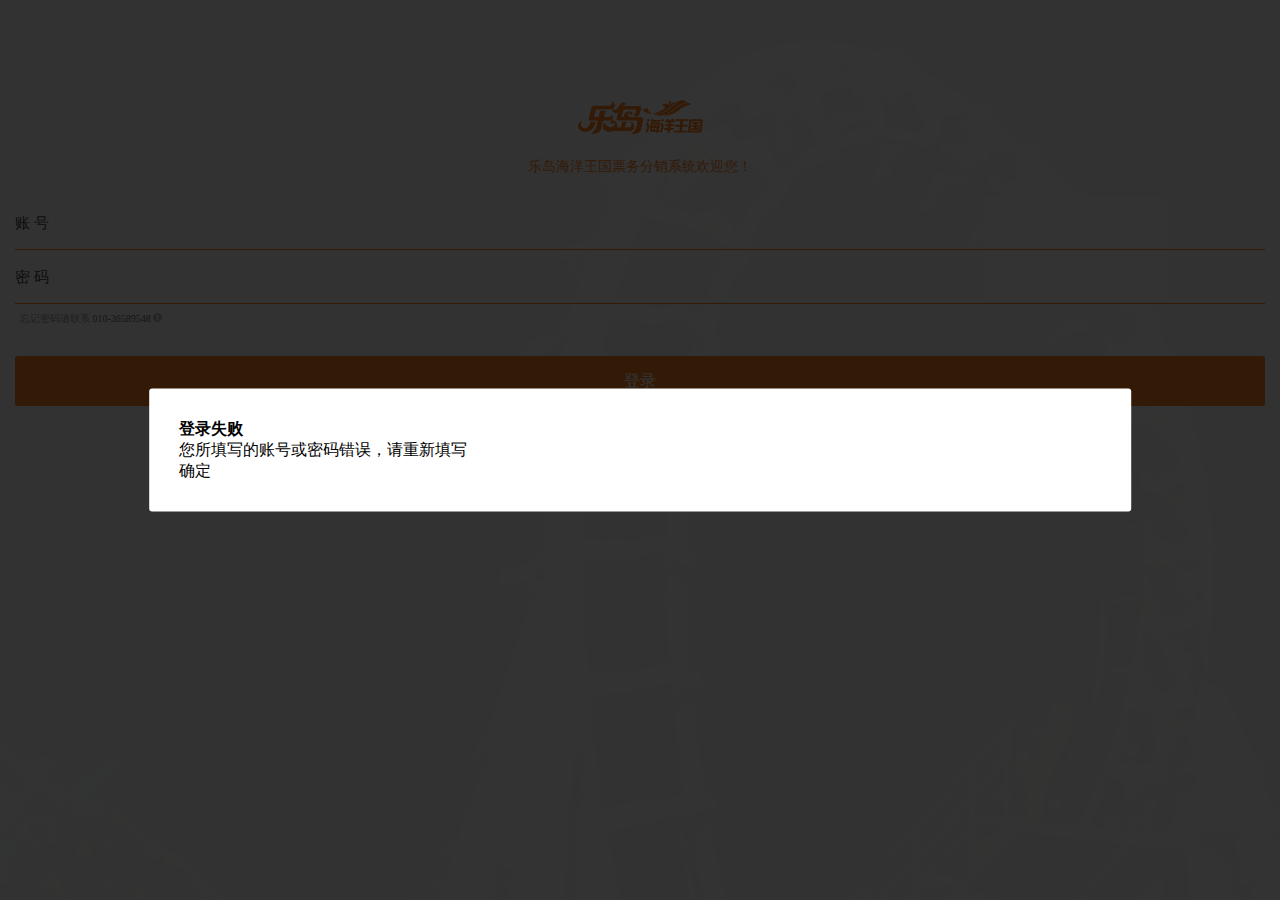
<file: index.html>
<!doctype html>
<html>

<head>
    <meta charset="utf-8">
    <meta http-equiv="Expires" content="0" />
    <meta http-equiv="Cache-Control" content="no-cache" />
    <meta http-equiv="Pragma" content="no-cache" />
    <meta name="viewport" content="width=device-width, initial-scale=1.0, maximum-scale=1.0, user-scalable=0" />
    <meta name="format-detection" content="telephone=no" />
    <meta name="apple-mobile-web-app-capable" content="yes" />
    <title>登录</title>
    <link rel="stylesheet" href="styles/index.css"/>
</head>
<body class="loginbg">
<div class="jy-w100 jy-h100 jy-hidden jy-bgcolorop97-fff jy-pos jy-pl30 jy-pr30 jy-box">
     <section class="jy-txcenter jy-mt200">
         <img class="logo" src="images/logo.png" alt=""/>
         <p class="jy-color-ff8022 jy-ft28 jy-mt40">乐岛海洋王国票务分销系统欢迎您！</p>
     </section>
     <section class="jy-mt40">
         <div class="inputBox border-1px-ff8022 border-bottom ">
            <span class="jy-color-444">账 号</span><input placehojyer="请输入您的账号">
         </div>
          <div class="inputBox border-1px-ff8022 border-bottom">
            <span class="jy-color-444">密 码</span><input placehojyer="密码">
         </div>
     </section>
     <section class="jy-mt16 jy-ft20 jy-pr28 jy-pl10">
         <span class="jy-color-999">忘记密码请联系</span>&nbsp<span class="jy-color-666">010-36589548</span> <img class="jy-w20 jy-h20" src="images/i.png">
     </section>
     <section>
           <div class="loginBtn jy-border-radius5 jy-h100 jy-bgcolor-ff8022 jy-color-fff jy-txcenter jy-mt60">
                登录
           </div>
     </section>
     <section class="jy-alertBox">
            <div class="jy-alert">
                    <h3>登录失败</h3>
                    <p>您所填写的账号或密码错误，请重新填写</p>
                    <div>确定</div>
            </div>
     </section>
</div>
</body>
</html>
</file>
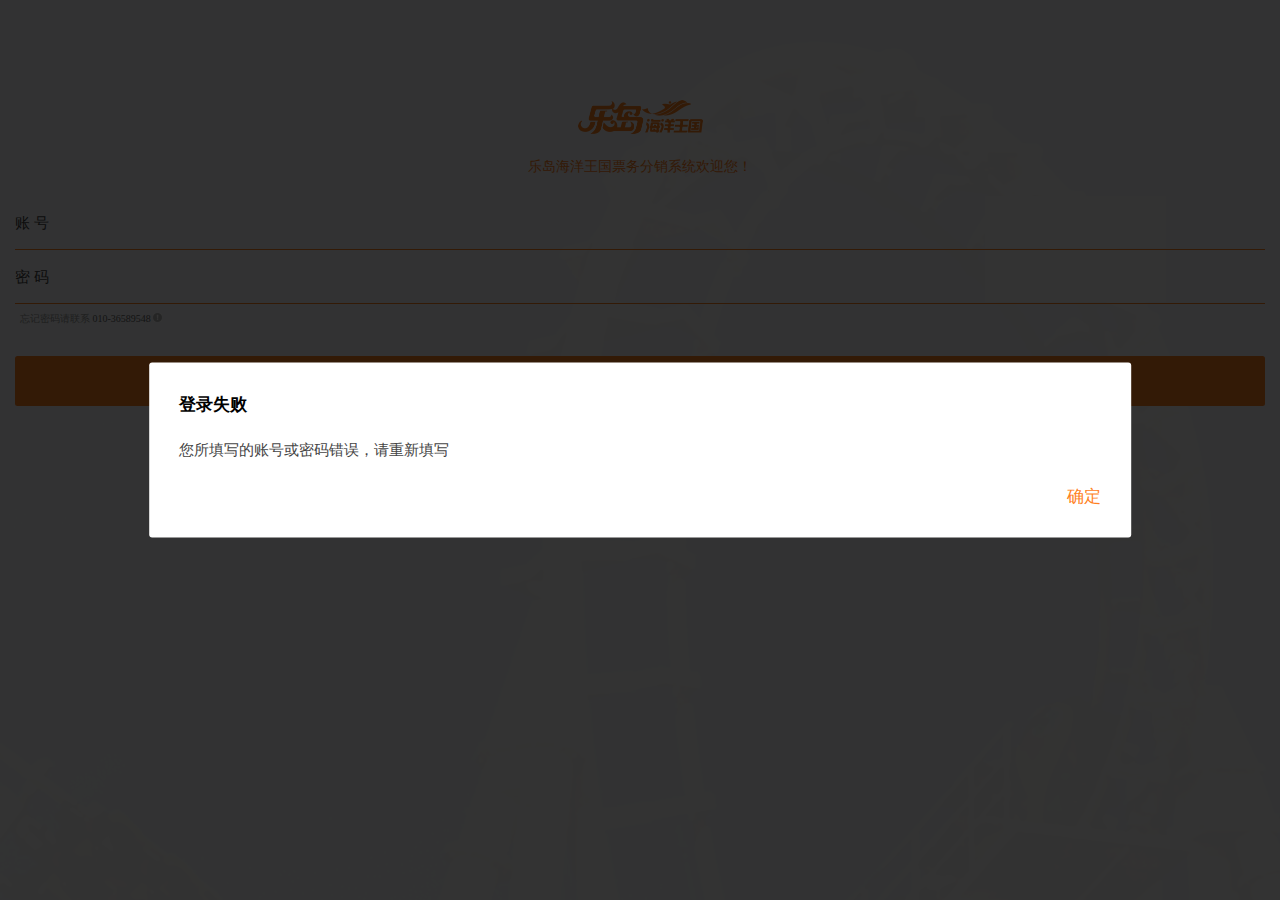
<file: login.html>
<!doctype html>
<html>

<head>
    <meta charset="utf-8">
    <meta http-equiv="Expires" content="0" />
    <meta http-equiv="Cache-Control" content="no-cache" />
    <meta http-equiv="Pragma" content="no-cache" />
    <meta name="viewport" content="width=device-width, initial-scale=1.0, maximum-scale=1.0, user-scalable=0" />
    <meta name="format-detection" content="telephone=no" />
    <meta name="apple-mobile-web-app-capable" content="yes" />
    <title>登录</title>
    <link rel="stylesheet" href="styles/index.css"/>
</head>
<body class="loginbg">
<div class="jy-w100 jy-h100 jy-hidden jy-bgcolorop97-fff jy-pos jy-pl30 jy-pr30 jy-box">

     <section class="jy-txcenter jy-mt200">
         <img class="logo" src="images/logo.png" alt=""/>
         <p class="jy-color-ff8022 jy-ft28 jy-mt40">乐岛海洋王国票务分销系统欢迎您！</p>
     </section>

     <section class="jy-mt40">
         <div class="inputBox border-1px-ff8022 border-bottom ">
            <span class="jy-color-444">账 号</span><input placehojyer="请输入您的账号">
         </div>
          <div class="inputBox border-1px-ff8022 border-bottom">
            <span class="jy-color-444">密 码</span><input placehojyer="密码">
         </div>
     </section>

     <section class="jy-mt16 jy-ft20 jy-pr28 jy-pl10">
         <span class="jy-color-999">忘记密码请联系</span>&nbsp<span class="jy-color-666">010-36589548</span> <img class="jy-w20 jy-h20" src="images/i.png">
     </section>

     <section>
           <div class="loginBtn jy-border-radius5 jy-h100 jy-bgcolor-ff8022 jy-color-fff jy-txcenter jy-mt60">
                登录
           </div>
     </section>
     
     <section class="jy-alertBox">
            <div class="jy-alert">
                    <h3 class="jy-ft34">登录失败</h3>
                    <p class="jy-mt50 jy-color-444 jy-ft30">您所填写的账号或密码错误，请重新填写</p>
                    <div class="jy-mt50 jy-color-ff8022 jy-ft34 jy-fr">确定</div>
            </div>
     </section>
</div>
</body>
</html>
</file>
<file: styles/index.css>
@charset "UTF-8";
/*
html5doctor.com Reset Stylesheet
v1.6.1
Last Updated: 2010-09-17
Author: Richard Clark - http://richclarkdesign.com
Twitter: @rich_clark
*/
html, body, div, span, object, iframe,
h1, h2, h3, h4, h5, h6, p, blockquote, pre,
abbr, address, cite, code,
del, dfn, em, img, ins, kbd, q, samp,
small, strong, sub, sup, var,
b, i,
dl, dt, dd, ol, ul, li,
fieldset, form, label, legend,
table, caption, tbody, tfoot, thead, tr, th, td,
article, aside, canvas, details, figcaption, figure,
footer, header, hgroup, menu, nav, section, summary,
time, mark, audio, video {
  margin: 0;
  padding: 0;
  border: 0;
  outline: 0;
  font-size: 100%;
  vertical-align: baseline;
  background: transparent; }

input {
  border: none; }

article, aside, details, figcaption, figure,
footer, header, hgroup, menu, nav, section {
  display: block; }

nav ul {
  list-style: none; }

blockquote, q {
  quotes: none; }

blockquote:before, blockquote:after,
q:before, q:after {
  content: '';
  content: none; }

a {
  margin: 0;
  padding: 0;
  font-size: 100%;
  vertical-align: baseline;
  background: transparent; }

/* change colours to suit your needs */
ins {
  background-color: #ff9;
  color: #000;
  text-decoration: none; }

/* change colours to suit your needs */
mark {
  background-color: #ff9;
  color: #000;
  font-style: italic;
  font-weight: bold; }

del {
  text-decoration: line-through; }

abbr[title], dfn[title] {
  border-bottom: 1px dotted;
  cursor: help; }

table {
  border-collapse: collapse;
  border-spacing: 0; }

/* change border colour to suit your needs */
hr {
  display: block;
  height: 1px;
  border: 0;
  border-top: 1px solid #cccccc;
  margin: 1em 0;
  padding: 0; }

input, select {
  vertical-align: middle; }

.jy-h20 {
  height: 0.5625rem; }

.jy-h100 {
  height: 100%; }

.jy-w20 {
  width: 0.5625rem; }

.jy-w100 {
  width: 100%; }

.jy-hidden {
  overflow: hidden; }

.jy-txcenter {
  text-align: center; }

/*字体颜色*/
.jy-color-444444 {
  color: #444; }

.jy-color-444 {
  color: #444; }

.jy-color-bbb {
  color: #bbb; }

.jy-color-bbbbbb {
  color: #bbb; }

.jy-color-666 {
  color: #666; }

.jy-color-666666 {
  color: #666; }

.jy-color-999 {
  color: #999; }

.jy-color-999999 {
  color: #999; }

.jy-color-ff8022 {
  color: #ff8022; }

.jy-color-fff {
  color: #fff; }

.jy-color-ffffff {
  color: #fff; }

/*字体大小*/
.jy-ft20 {
  font-size: 0.625rem; }

.jy-ft28 {
  font-size: 0.875rem; }

.jy-ft30 {
  font-size: 0.9375rem; }

.jy-ft34 {
  font-size: 1.0625rem; }

/*背景颜色*/
.jy-bgcolor-ff8022 {
  background: #ff8022; }

.jy-bgcolorop97-fff {
  background: rgba(255, 255, 255, 0.97); }

/*定位*/
.jy-pos {
  position: absolute; }

.jy-pre {
  position: relative; }

/*边距*/
.jy-pl10 {
  padding-left: 0.3125rem; }

.jy-pl30 {
  padding-left: 0.9375rem; }

.jy-pr28 {
  padding-right: 0.875rem; }

.jy-pr30 {
  padding-right: 0.9375rem; }

.jy-mt200 {
  margin-top: 6.25rem; }

.jy-mt16 {
  margin-top: 0.5rem; }

.jy-mt40 {
  margin-top: 1.25rem; }

.jy-mt50 {
  margin-top: 1.5625rem; }

.jy-mt60 {
  margin-top: 1.875rem; }

.jy-box {
  box-sizing: border-box; }

.jy-border-radius5 {
  border-radius: 0.15625rem; }

.jy-fl {
  float: left; }

.jy-fr {
  float: right; }

.jy-alertBox {
  position: fixed;
  height: 100%;
  width: 100%;
  top: 0;
  left: 0;
  background: rgba(0, 0, 0, 0.8); }
  .jy-alertBox .jy-alert {
    position: absolute;
    background: #fff;
    width: 72%;
    left: 50%;
    top: 50%;
    -webkit-transform: translate(-50%, -50%);
    padding: 1.875rem;
    border-radius: 0.1875rem; }

/*--解决ipone 1像素边框变2像素问题：--*/
.border-1px-ff8022 {
  position: relative; }

.border-1px-ff8022:before {
  display: block;
  content: '';
  overflow: auto;
  position: absolute;
  top: 0;
  right: 0;
  bottom: 0;
  left: 0;
  z-index: 0;
  -webkit-transform-origin: 0 0;
  -webkit-transform: scale(1);
  pointer-events: none; }

@media only screen and (-webkit-min-device-pixel-ratio: 2) {
  .border-1px-ff8022:before {
    right: -100%;
    bottom: -95%;
    -webkit-transform: scale(0.5); } }
.border-1px-ff8022.border-all:before {
  border: 1px solid #ff8022; }

.border-1px-ff8022.border-top:before {
  border-top: 1px solid #ff8022; }

.border-1px-ff8022.border-bottom:before {
  border-bottom: 1px solid #ff8022; }

.border-1px-ff8022.border-bottom-lf:before {
  border-bottom: 1px solid #ff8022; }

.border-1px-ff8022.border-bottom-gray:before {
  border-bottom: 1px solid #303034; }

.border-1px-ff8022.border-left:before {
  border-left: 1px solid #ff8022; }

.border-1px-ff8022.border-right:before {
  border-right: 1px solid #ff8022; }

/*--解决ipone 1像素边框变2像素问题：--*/
.border-1px-dddddd {
  position: relative; }

.border-1px-dddddd:before {
  display: block;
  content: '';
  overflow: auto;
  position: absolute;
  top: 0;
  right: 0;
  bottom: 0;
  left: 0;
  z-index: 0;
  -webkit-transform-origin: 0 0;
  -webkit-transform: scale(1);
  pointer-events: none; }

@media only screen and (-webkit-min-device-pixel-ratio: 2) {
  .border-1px-dddddd:before {
    right: -100%;
    bottom: -95%;
    -webkit-transform: scale(0.5); } }
.border-1px-dddddd.border-all:before {
  border: 1px solid #dddddd; }

.border-1px-dddddd.border-top:before {
  border-top: 1px solid #dddddd; }

.border-1px-dddddd.border-bottom:before {
  border-bottom: 1px solid #dddddd; }

.border-1px-dddddd.border-bottom-lf:before {
  border-bottom: 1px solid #dddddd; }

.border-1px-dddddd.border-bottom-gray:before {
  border-bottom: 1px solid #303034; }

.border-1px-dddddd.border-left:before {
  border-left: 1px solid #dddddd; }

.border-1px-dddddd.border-right:before {
  border-right: 1px solid #dddddd; }

.bouncein {
  -webkit-animation: bounceIn .2s  ease both; }

@-webkit-keyframes bounceIn {
  0% {
    opacity: 0;
    -webkit-transform: scale(1.3); }
  50% {
    opacity: 1; }
  100% {
    -webkit-transform: scale(1); } }
.bounceout {
  -webkit-animation: bounceOut .2s ease both; }

@-webkit-keyframes bounceOut {
  0% {
    opacity: 1;
    -webkit-transform: scale(1); }
  100% {
    opacity: 0;
    -webkit-transform: scale(1.3); } }
.loginbg {
  background: url("../images/loginbg.png") no-repeat;
  background-size: cover; }

.logo {
  width: 7.8125rem; }

.inputBox {
  height: 3.375rem;
  line-height: 3.375rem;
  position: relative;
  font-size: 0.9375rem; }
  .inputBox input {
    position: absolute;
    right: 6.1875rem;
    background: rgba(255, 255, 255, 0.9);
    line-height: 3.125rem; }

.loginBtn {
  height: 3.125rem;
  line-height: 3.125rem; }

/*# sourceMappingURL=index.css.map */
</file>
